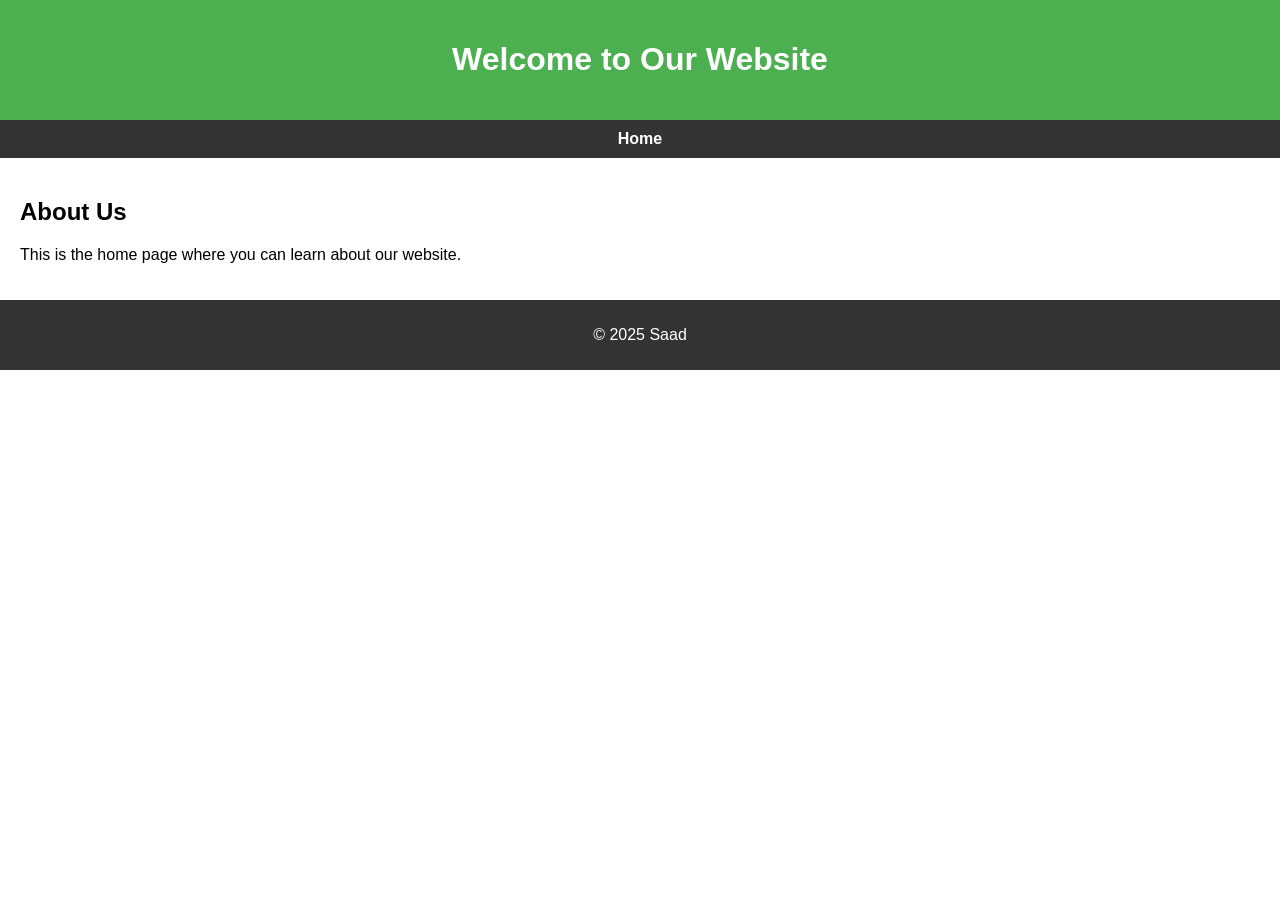
<file: src/index.html>
<!DOCTYPE html>
<html lang="en">
<head>
  <meta charset="UTF-8">
  <meta name="viewport" content="width=device-width, initial-scale=1.0">
  <title>Home</title>
  <link rel="stylesheet" href="../styles/home.css">
</head>
<body>
  <header>
    <h1>Welcome to Our Website</h1>
  </header>
  <nav>
    <a href="index.html">Home</a>
    <!-- <a href="blog.html">Blog</a>
    <a href="contact.html">Contact Us</a> -->
  </nav>
  <main>
    <h2>About Us</h2>
    <p>This is the home page where you can learn about our website.</p>
  </main>
  <footer>
    <p>&copy; 2025 Saad</p>
  </footer>
</body>
</html>
</file>
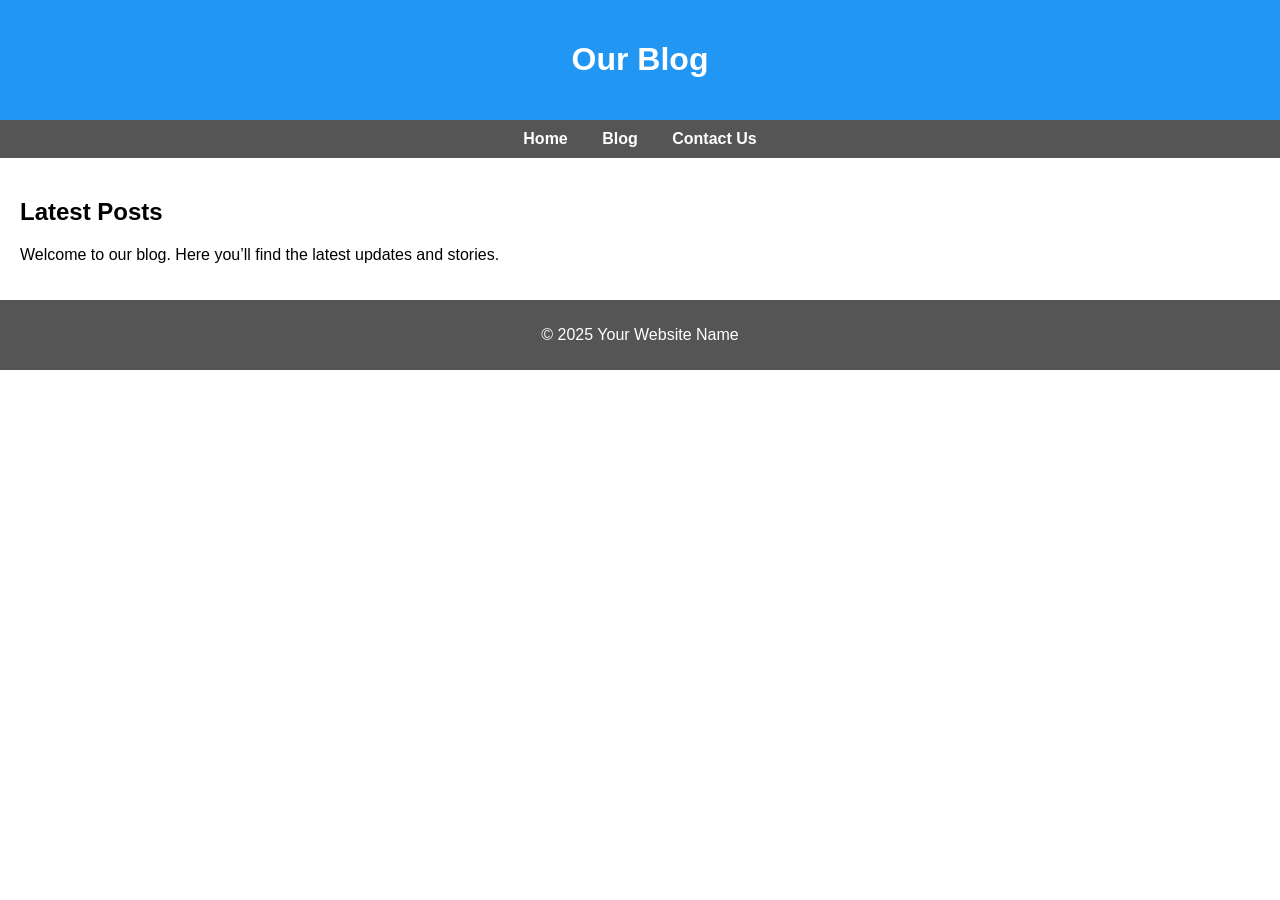
<file: src/blog.html>
<!DOCTYPE html>
<html lang="en">
<head>
  <meta charset="UTF-8">
  <meta name="viewport" content="width=device-width, initial-scale=1.0">
  <title>Blog</title>
  <link rel="stylesheet" href="../styles/blog.css">
</head>
<body>
  <header>
    <h1>Our Blog</h1>
  </header>
  <nav>
    <a href="index.html">Home</a>
    <a href="blog.html">Blog</a>
    <a href="contact.html">Contact Us</a>
  </nav>
  <main>
    <h2>Latest Posts</h2>
    <p>Welcome to our blog. Here you’ll find the latest updates and stories.</p>
  </main>
  <footer>
    <p>&copy; 2025 Your Website Name</p>
  </footer>
</body>
</html>
</file>
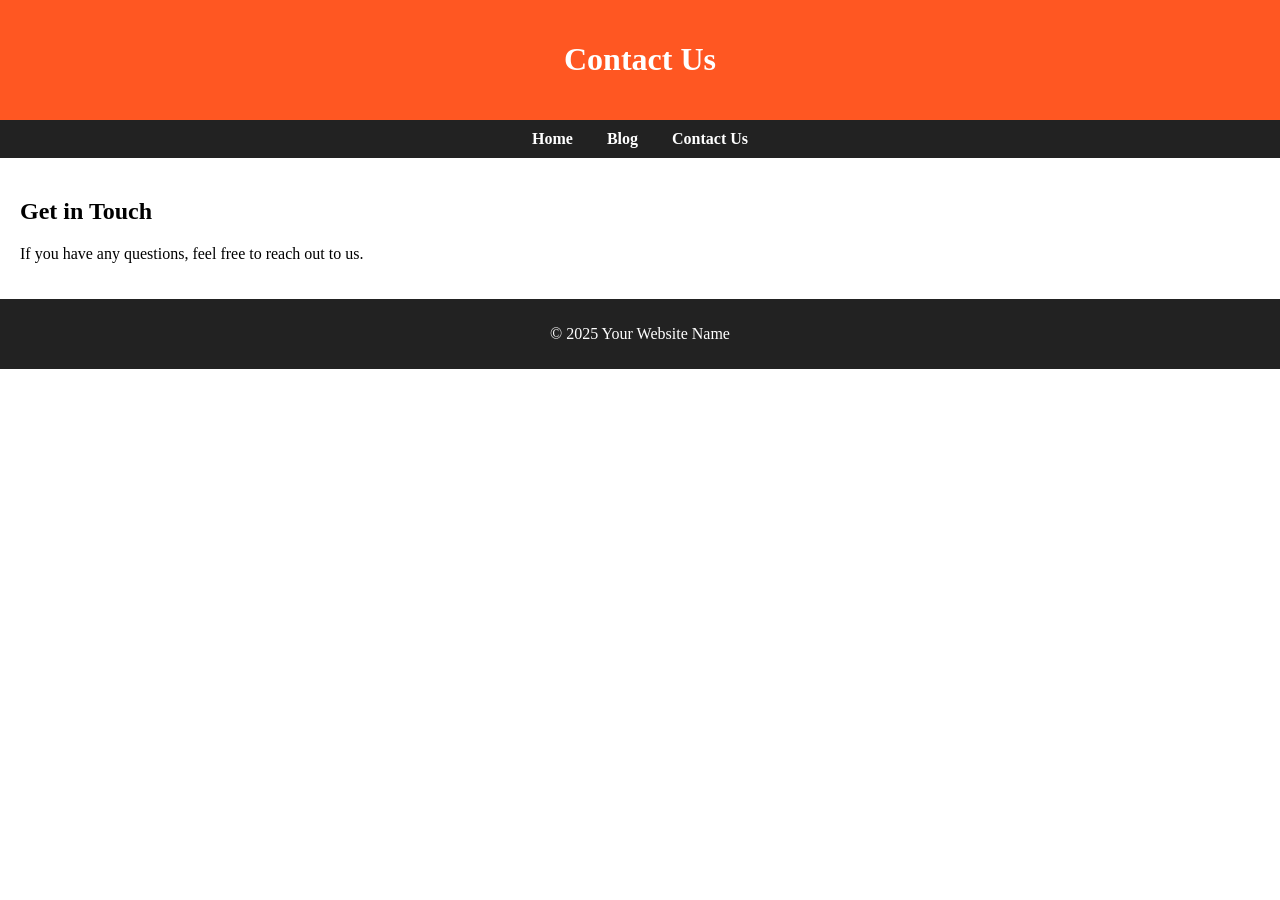
<file: src/contact.html>
<!DOCTYPE html>
<html lang="en">
<head>
  <meta charset="UTF-8">
  <meta name="viewport" content="width=device-width, initial-scale=1.0">
  <title>Contact Us</title>
  <link rel="stylesheet" href="../styles/contact.css">
</head>
<body>
  <header>
    <h1>Contact Us</h1>
  </header>
  <nav>
    <a href="index.html">Home</a>
    <a href="blog.html">Blog</a>
    <a href="contact.html">Contact Us</a>
  </nav>
  <main>
    <h2>Get in Touch</h2>
    <p>If you have any questions, feel free to reach out to us.</p>
  </main>
  <footer>
    <p>&copy; 2025 Your Website Name</p>
  </footer>
</body>
</html>
</file>
<file: styles/home.css>
/* Home Page Styles */
body {
    font-family: Arial, sans-serif;
    margin: 0;
    padding: 0;
  }
  
  header {
    background-color: #4CAF50;
    color: white;
    padding: 20px;
    text-align: center;
  }
  
  nav {
    background-color: #333;
    padding: 10px 0;
    text-align: center;
  }
  
  nav a {
    color: white;
    margin: 0 15px;
    text-decoration: none;
    font-weight: bold;
  }
  
  nav a:hover {
    text-decoration: underline;
  }
  
  main {
    padding: 20px;
  }
  
  footer {
    background-color: #333;
    color: white;
    text-align: center;
    padding: 10px;
  }
</file>
<file: styles/blog.css>
/* Blog Page Styles */
body {
    font-family: Verdana, sans-serif;
    margin: 0;
    padding: 0;
  }
  
  header {
    background-color: #2196F3;
    color: white;
    padding: 20px;
    text-align: center;
  }
  
  nav {
    background-color: #555;
    padding: 10px 0;
    text-align: center;
  }
  
  nav a {
    color: white;
    margin: 0 15px;
    text-decoration: none;
    font-weight: bold;
  }
  
  nav a:hover {
    text-decoration: underline;
  }
  
  main {
    padding: 20px;
  }
  
  footer {
    background-color: #555;
    color: white;
    text-align: center;
    padding: 10px;
  }
</file>
<file: styles/contact.css>
/* Contact Us Page Styles */
body {
    font-family: "Times New Roman", serif;
    margin: 0;
    padding: 0;
  }
  
  header {
    background-color: #FF5722;
    color: white;
    padding: 20px;
    text-align: center;
  }
  
  nav {
    background-color: #222;
    padding: 10px 0;
    text-align: center;
  }
  
  nav a {
    color: white;
    margin: 0 15px;
    text-decoration: none;
    font-weight: bold;
  }
  
  nav a:hover {
    text-decoration: underline;
  }
  
  main {
    padding: 20px;
  }
  
  footer {
    background-color: #222;
    color: white;
    text-align: center;
    padding: 10px;
  }
</file>
